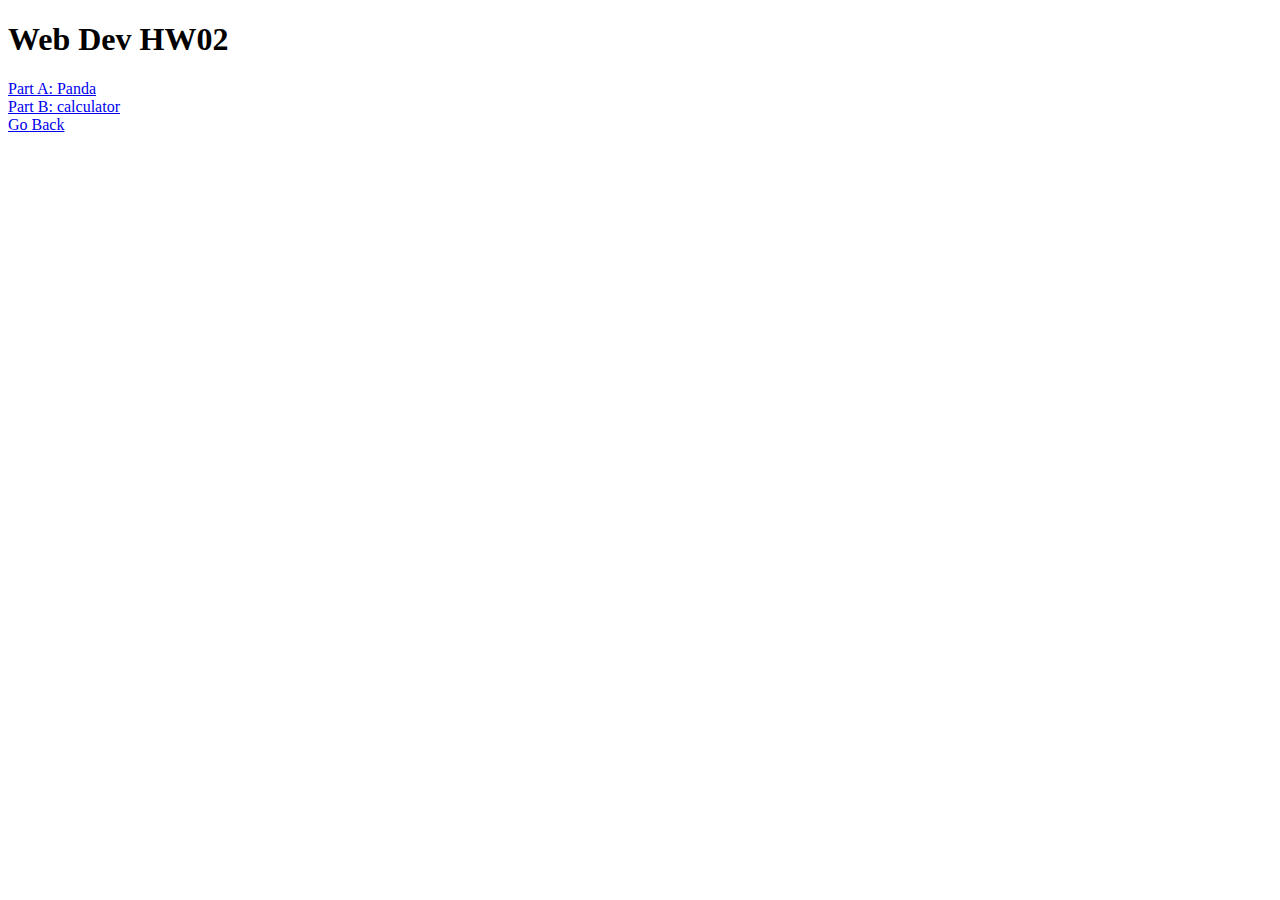
<file: index.html>
<!DOCTYPE html>
<html lang="en-US">
<head>
<title>hw02</title>
<meta charset="UTF-8">
</head>
<body>

<h1>Web Dev HW02</h1>
<a href="panda.html">Part A: Panda</a>
<br>
<a href="calc.html">Part B: calculator</a>
<br>
<a href="http://www.mrchs0119.fun">Go Back</a>
</body>
</html>
</file>
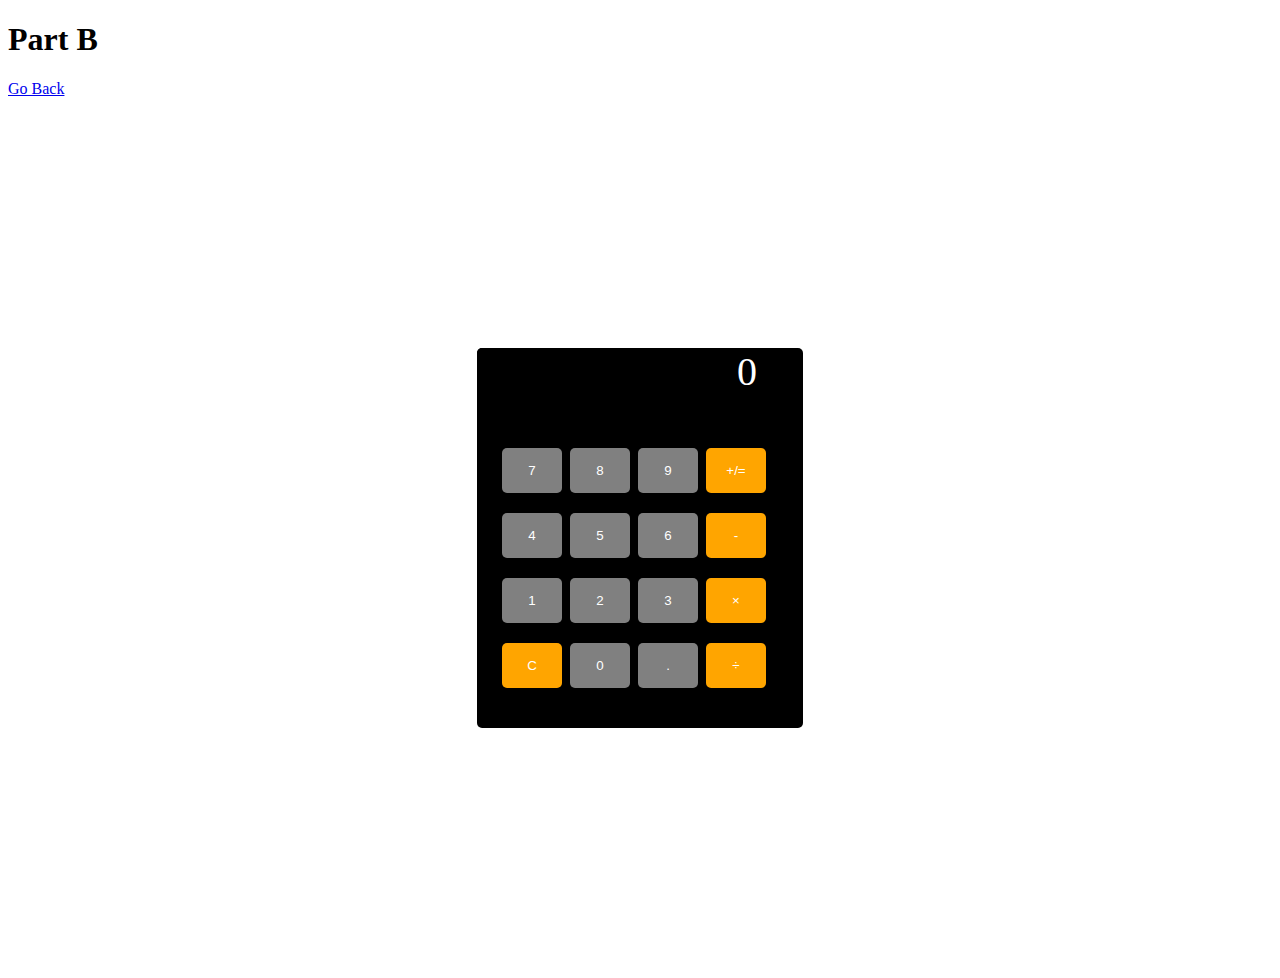
<file: calc.html>
<!DOCTYPE html>
<html lang="en-US">
<head>
    <meta charset="UTF-8">
    <title>calculator</title>
    <link rel="stylesheet" href="calculator.css">
</head>
<body>
    <h1>Part B</h1>
    <a href="http://hw02.mrchs0119.fun">Go Back</a>
    <div class="calculator">
        <div id="result">
           <p id="output">0</p>
        </div>
        <div class="c_btn_wrapper">
            <div class="c_row">
                <button class="number" id="7">7</button>
                <button class="number" id="8">8</button>
                <button class="number" id="9">9</button>
                <button class="operator" id="+/=">+/=</button>
            </div>
            <div class="c_row">
                <button class="number" id="4">4</button>
                <button class="number" id="5">5</button>
                <button class="number" id="6">6</button>
                <button class="operator" id="-">-</button>
            </div>
            <div class="c_row">
                <button class="number" id="1">1</button>
                <button class="number" id="2">2</button>
                <button class="number" id="3">3</button>
                <button class="operator" id="*">&times;</button>
            </div>
            <div class="c_row">
                <button class="operator" id="empty">C</button>
                <button class="number" id="0">0</button>
                <button class="number" id=".">.</button>
                <button class="operator" id="/">&#247;</button>
            </div>
        </div>
    </div>
    <script src="calculator.js"></script>
</body>
</html>
</file>
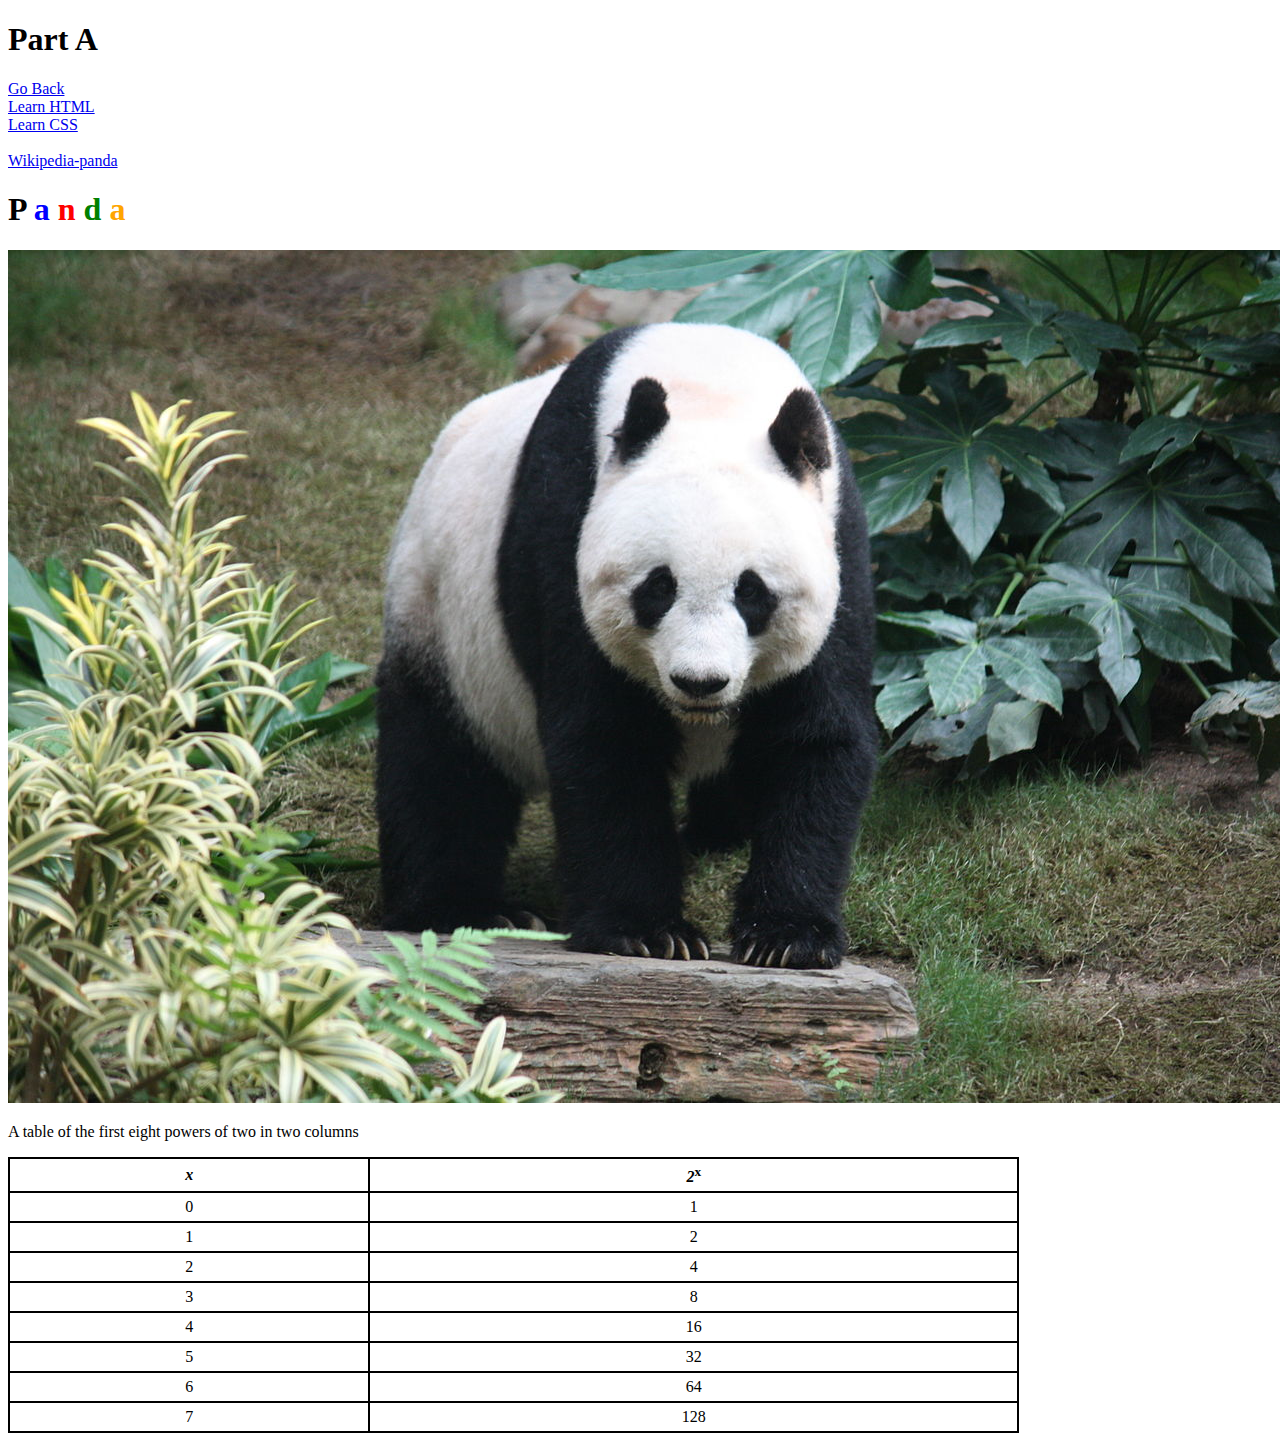
<file: panda.html>
<!DOCTYPE html>
<html lang="en-US">
<head>
<title>hw02 Part A</title>
<meta charset="UTF-8">
<style>
a {display: block;}

span.blackLetter {color: black;}
span.blueLetter {color:blue;}
span.redLetter {color:red;}
span.greenLetter {color:green;}
span.yellowLetter {color:orange;}

table {width:80%;
        text-align: center;}
table, th, td {border: 2px solid black;
                border-collapse: collapse;}

th, td {padding: 5px;}



</style>
</head>

<body>

<h1>Part A</h1>
<a href="http://hw02.mrchs0119.fun">Go Back</a>
<a href="https://www.w3schools.com/html/">Learn HTML</a>
<a href="https://www.w3schools.com/css/default.asp">Learn CSS</a>
<br>
<a href=“https://en.wikipedia.org/wiki/Giant_panda” >Wikipedia-panda</a>
<h1>
<span class="blackLetter">P</span>
<span class="blueLetter">a</span>
<span class="redLetter">n</span>
<span class="greenLetter">d</span>
<span class= "yellowLetter">a</span>
</h1>
<img src="Panda.jpg" alt="Giant panda at the Ocean Park Hong Kong">

<br>
<p>A table of the first eight powers of two in two columns</p>
<table>
<tr>
<th><var>x</var></th>
<th><var>2</var><sup>x</sup></th>
</tr>

<tr>
<td>0</td>
<td>1</td>
</tr>

<tr>
<td>1</td>
<td>2</td>
</tr>

<tr>
<td>2</td>
<td>4</td>
</tr>

<tr>
<td>3</td>
<td>8</td>
</tr>

<tr>
<td>4</td>
<td>16</td>
</tr>

<tr>
<td>5</td>
<td>32</td>
</tr>

<tr>
<td>6</td>
<td>64</td>
</tr>

<tr>
<td>7</td>
<td>128</td>
</tr>
</table>

</body>
</html>
</file>
<file: calculator.css>
.calculator {
    width: 326px;
    height: 380px;
    margin: 250px auto;
    background-color: black;
    border-radius: 5px;
}
#result {
    position: relative;
    width: 280px;
    height: 80px;
    background-color: black;
    border-radius: 5px;
    text-align:right;
}

#output{
  color: white;
  font-size: 2.5rem;
}

.calculator .c_row {
    margin: 0 23px;
}
button {
    cursor: pointer;
    width: 60px;
    height: 45px;
    margin: 20px 2px 0;
    border: 0px;
    border-radius: 5px;
    color: white;
    background-color: grey;
}
button::selection {
    color: #fff;
}
button:active {
    background-color: #cccccc;
}
.operator {
    background-color: orange;
}
</file>
